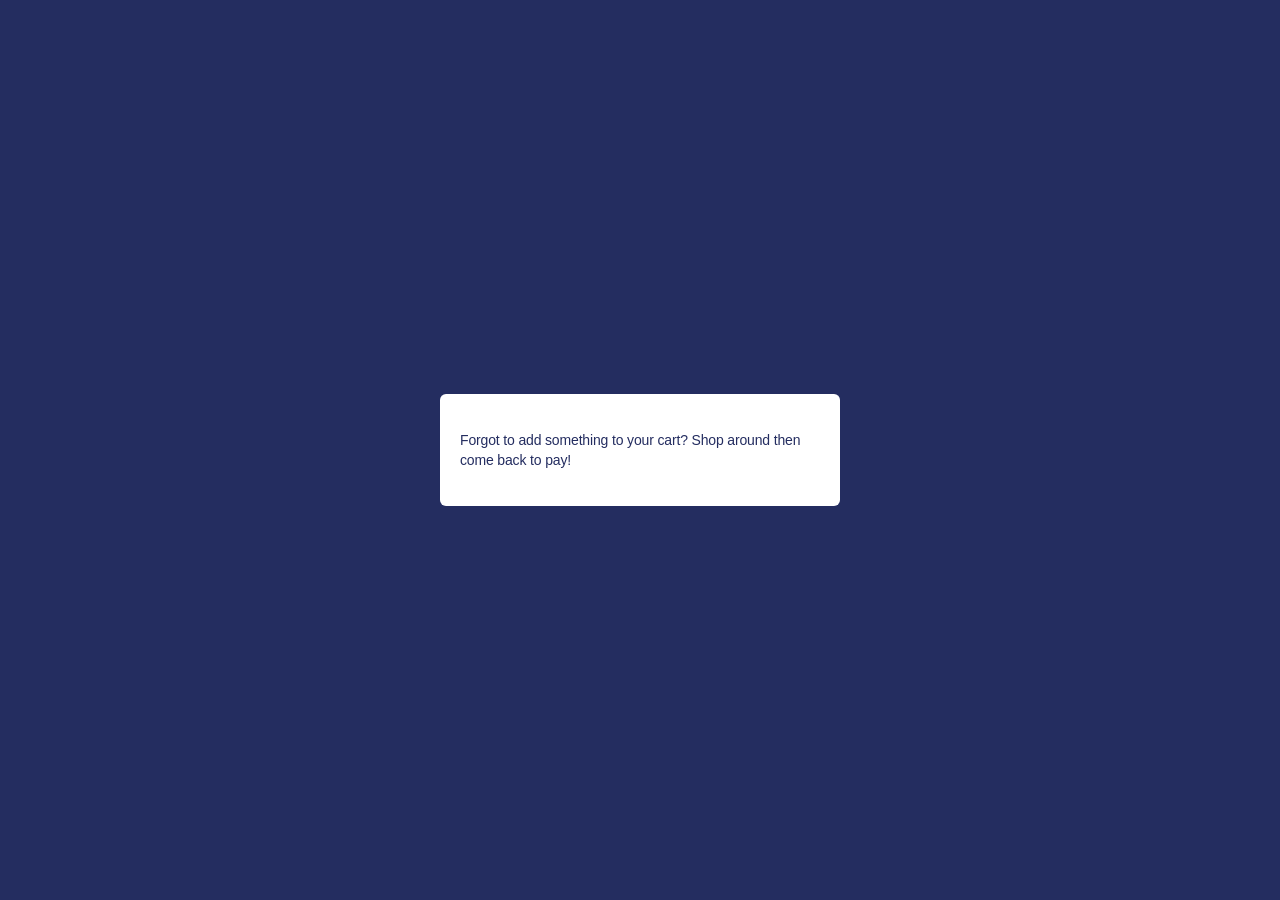
<file: cancel.html>
<!DOCTYPE html>
<html>
<head>
  <title>Checkout canceled</title>
  <link rel="stylesheet" href="style.css">
</head>
<body>
  <section>
    <p>Forgot to add something to your cart? Shop around then come back to pay!</p>
  </section>
</body>
</html>
</file>
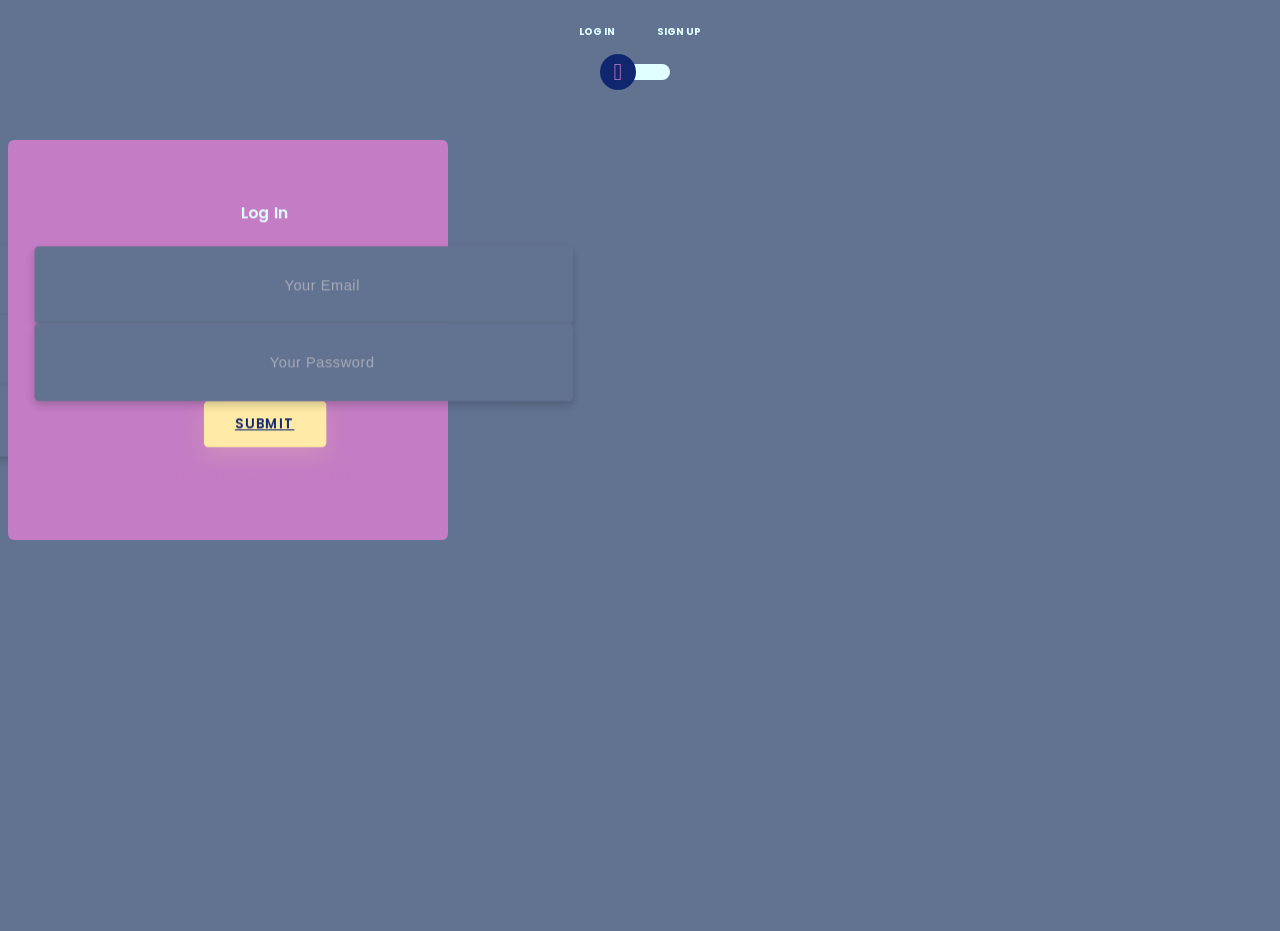
<file: signin.html>
<!DOCTYPE html>
<html lang="en">
    <head>
        <meta charset="utf-8" />
        <meta name="viewport" content="width=device-width, initial-scale=1, shrink-to-fit=no" />
        <meta name="description" content="" />
        <meta name="author" content="" />
        <title>GalachTech</title>
        
        <link href="css/signin.css" rel="stylesheet" />
    </head>
   
<body>

	    <div class="section" style="text-align:center">
		    <div class="container" style="text-align:center">
			    <div class="row full-height justify-content-center" style="text-align:center">
				    <div class="col-12 text-center align-self-center py-5" style="text-align:center">
					    <div class="section pb-5 pt-5 pt-sm-2 text-center" style="text-align:center">
						    <h6 class="mb-0 pb-3" style="text-align:center"><span>Log In </span><span>Sign Up</span></h6>
			          	    <input class="checkbox" type="checkbox" id="reg-log" name="reg-log" style="text-align:center"/>
			          	    <label for="reg-log" style="text-align:center"></label>
						    <div class="card-3d-wrap mx-auto">
							    <div class="card-3d-wrapper">
								    <div class="card-front" style="text-align:center">
									    <div class="center-wrap" style="text-align:center">
										    <div class="section text-center" style="text-align:center">
											    <h4 class="mb-4 pb-3" style="text-align:center">Log In</h4>
											<div class="form-group" style="text-align:center">
												<input type="email" name="logemail" class="form-style" placeholder="Your Email" id="logemail" autocomplete="off" style="text-align:center">
												<i class="input-icon uil uil-at" style="text-align:center"></i>
											</div>	
											<div class="form-group mt-2" style="text-align:center">
												<input type="password" name="logpass" class="form-style"  placeholder="Your Password" id="logpass" autocomplete="off" style="text-align:center">
												<i class="input-icon uil uil-lock-alt" style="text-align:center"></i>
											</div>
											<a href="#" class="btn mt-4" style="text-align:center">submit</a>
                            				<p class="mb-0 mt-4 text-center" style="text-align:center"><a href="#0" class="link" style="text-align:center">Forgot your password?</a></p>
				      					</div>
			      					</div>
			      				</div>
								<div class="card-back" style="text-align:center">
									<div class="center-wrap" style="text-align:center">
										<div class="section text-center" style="text-align:center">
											<h4 class="mb-4 pb-3" style="text-align:center">Sign Up</h4>
											<div class="form-group">
												<input type="text" name="logname" class="form-style" placeholder="Your Full Name" id="logname" autocomplete="off" style="text-align:center">
												<i class="input-icon uil uil-user" style="text-align:center"></i>
											</div>	
											<div class="form-group mt-2" style="text-align:center">
												<input type="email" name="logemail" class="form-style" placeholder="Your Email" id="logemail" autocomplete="off" style="text-align:center">
												<i class="input-icon uil uil-at" style="text-align:center"></i>
											</div>	
											<div class="form-group mt-2" style="text-align:center">
												<input type="password" name="logpass" class="form-style" placeholder="Your Password" id="logpass" autocomplete="off" style="text-align:center">
												<i class="input-icon uil uil-lock-alt" style="text-align:center"></i>
											</div>
											<a href="#" class="btn mt-4" style="text-align:center">submit</a>
				      					</div>
			      					</div>
			      				</div>
			      			</div>
			      		</div>
			      	</div>
		      	</div>
	      	</div>
	    </div>
	</div>
</body>
</html>
</file>
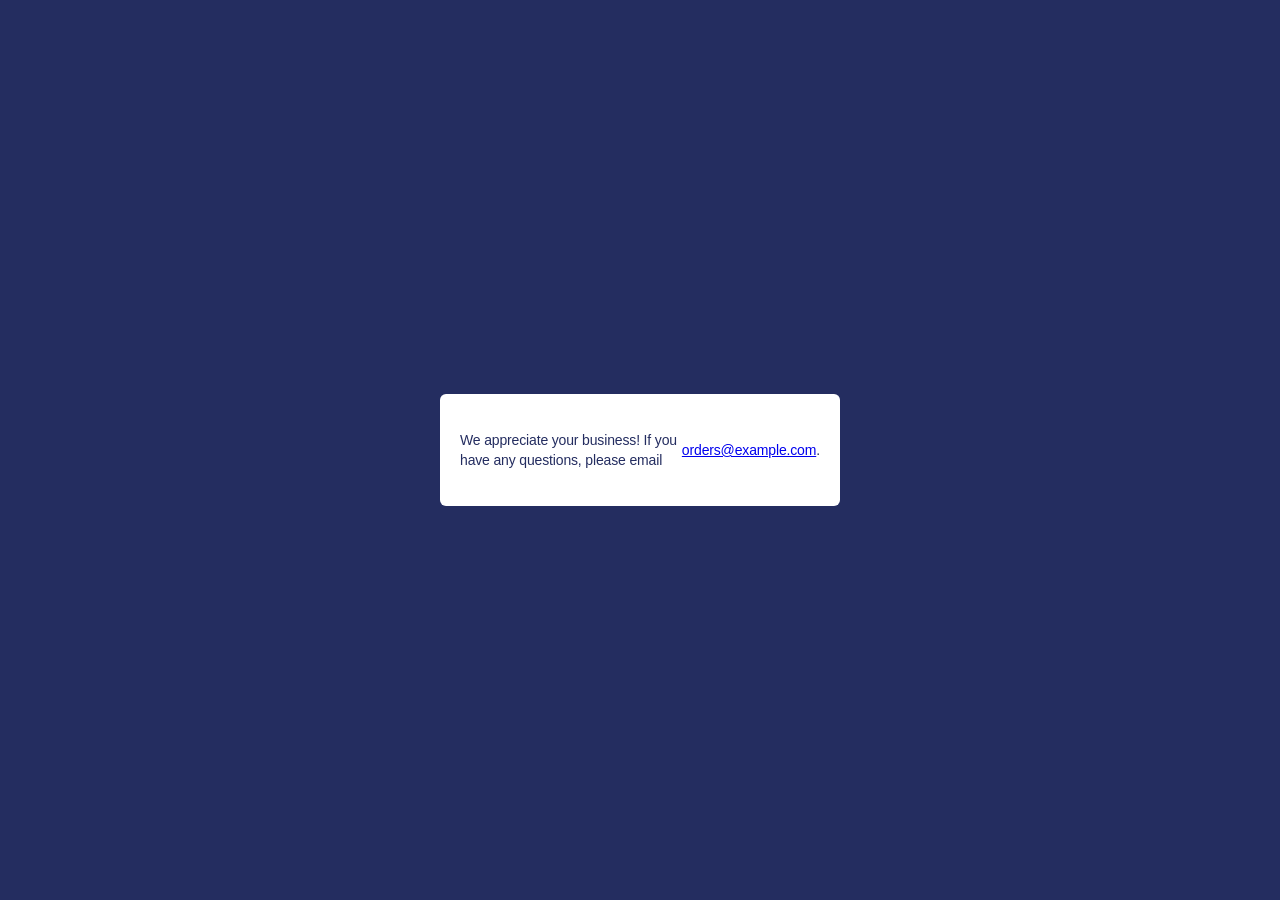
<file: success.html>
<!DOCTYPE html>
<html>
<head>
  <title>Thanks for your order!</title>
  <link rel="stylesheet" href="style.css">
</head>
<body>
  <section>
    <p>
      We appreciate your business! If you have any questions, please email
      <a href="mailto:orders@example.com">orders@example.com</a>.
    </p>
  </section>
</body>
</html>
</file>
<file: style.css>
body {
  display: flex;
  justify-content: center;
  align-items: center;
  background: #242d60;
  font-family: -apple-system, BlinkMacSystemFont, 'Segoe UI', 'Roboto',
  'Helvetica Neue', 'Ubuntu', sans-serif;
  height: 100vh;
  margin: 0;
  -webkit-font-smoothing: antialiased;
  -moz-osx-font-smoothing: grayscale;
}
section {
  background: #ffffff;
  display: flex;
  flex-direction: column;
  width: 400px;
  height: 112px;
  border-radius: 6px;
  justify-content: space-between;
}
.product {
  display: flex;
}
.description {
  display: flex;
  flex-direction: column;
  justify-content: center;
}
p {
  font-style: normal;
  font-weight: 500;
  font-size: 14px;
  line-height: 20px;
  letter-spacing: -0.154px;
  color: #242d60;
  height: 100%;
  width: 100%;
  padding: 0 20px;
  display: flex;
  align-items: center;
  justify-content: center;
  box-sizing: border-box;
}
img {
  border-radius: 6px;
  margin: 10px;
  width: 54px;
  height: 57px;
}
h3,
h5 {
  font-style: normal;
  font-weight: 500;
  font-size: 14px;
  line-height: 20px;
  letter-spacing: -0.154px;
  color: #242d60;
  margin: 0;
}
h5 {
  opacity: 0.5;
}
button {
  height: 36px;
  background: #556cd6;
  color: white;
  width: 100%;
  font-size: 14px;
  border: 0;
  font-weight: 500;
  cursor: pointer;
  letter-spacing: 0.6;
  border-radius: 0 0 6px 6px;
  transition: all 0.2s ease;
  box-shadow: 0px 4px 5.5px 0px rgba(0, 0, 0, 0.07);
}
button:hover {
  opacity: 0.8;
}
</file>
<file: css/signin.css>
/* Please ❤ this if you like it! */


@import url('https://fonts.googleapis.com/css?family=Poppins:400,500,600,700,800,900');

body{
	font-family: 'Poppins', sans-serif;
	font-weight: 300;
	font-size: 15px;
	line-height: 1.7;
	color: #E0FFFF;
	background-color: #627391;
	overflow-x: hidden;
}
a {
	cursor: pointer;
  transition: all 200ms linear;
}
a:hover {
	text-decoration: none;
}
.link {
  color: #c47cc4;
}
.link:hover {
  color: #c47cc4;
}
p {
  font-weight: 500;
  font-size: 14px;
  line-height: 1.7;
}
h4 {
  font-weight: 600;
}
h6 span{
  padding: 0 20px;
  text-transform: uppercase;
  font-weight: 700;
}
.section{
  position: relative;
  width: 100%;
  display: block;
}
.full-height{
  min-height: 100vh;
}
[type="checkbox"]:checked,
[type="checkbox"]:not(:checked){
  position: absolute;
  left: -9999px;
}
.checkbox:checked + label,
.checkbox:not(:checked) + label{
  position: relative;
  display: block;
  text-align: center;
  width: 60px;
  height: 16px;
  border-radius: 8px;
  padding: 0;
  margin: 10px auto;
  cursor: pointer;
  background-color:#E0FFFF;
}
.checkbox:checked + label:before,
.checkbox:not(:checked) + label:before{
  position: absolute;
  display: block;
  width: 36px;
  height: 36px;
  border-radius: 50%;
  color: #c47cc4;
  background-color: #102770;
  font-family: 'unicons';
  content: '\eb4f';
  z-index: 20;
  top: -10px;
  left: -10px;
  line-height: 36px;
  text-align: center;
  font-size: 24px;
  transition: all 0.5s ease;
}
.checkbox:checked + label:before {
  transform: translateX(44px) rotate(-270deg);
}


.card-3d-wrap {
  position: relative;
  width: 440px;
  max-width: 100%;
  height: 400px;
  -webkit-transform-style: preserve-3d;
  transform-style: preserve-3d;
  perspective: 800px;
  margin-top: 60px;
}
.card-3d-wrapper {
  width: 100%;
  height: 100%;
  position:absolute;    
  top: 0;
  left: 0;  
  -webkit-transform-style: preserve-3d;
  transform-style: preserve-3d;
  transition: all 600ms ease-out; 
}
.card-front, .card-back {
  width: 100%;
  height: 100%;
  background-color:#c47cc4;
  background-image: url('https://s3-us-west-2.amazonaws.com/s.cdpn.io/1462889/pat.svg');
  background-position: bottom center;
  background-repeat: no-repeat;
  background-size: 300%;
  position: absolute;
  border-radius: 6px;
  left: 0;
  top: 0;
  -webkit-transform-style: preserve-3d;
  transform-style: preserve-3d;
  -webkit-backface-visibility: hidden;
  -moz-backface-visibility: hidden;
  -o-backface-visibility: hidden;
  backface-visibility: hidden;
}
.card-back {
  transform: rotateY(180deg);
}
.checkbox:checked ~ .card-3d-wrap .card-3d-wrapper {
  transform: rotateY(180deg);
}
.center-wrap{
  position: absolute;
  width: 100%;
  padding: 0 35px;
  top: 50%;
  left: 0;
  transform: translate3d(0, -50%, 35px) perspective(100px);
  z-index: 20;
  display: block;
}


.form-group{ 
  position: relative;
  display: block;
    margin: 0;
    padding: 0;
}
.form-style {
  padding: 13px 20px;
  padding-left: 55px;
  height: 48px;
  width: 100%;
  font-weight: 500;
  border-radius: 4px;
  font-size: 14px;
  line-height: 22px;
  letter-spacing: 0.5px;
  outline: none;
  color: #c47cc4;
  background-color:#627391 ;
  border: none;
  -webkit-transition: all 200ms linear;
  transition: all 200ms linear;
  box-shadow: 0 4px 8px 0 rgba(21,21,21,.2);
}
.form-style:focus,
.form-style:active {
  border: none;
  outline: none;
  box-shadow: 0 4px 8px 0 rgba(21,21,21,.2);
}
.input-icon {
  position: absolute;
  top: 0;
  left: 18px;
  height: 48px;
  font-size: 24px;
  line-height: 48px;
  text-align: left;
  color: #627391;
  -webkit-transition: all 200ms linear;
    transition: all 200ms linear;
}

.form-group input:-ms-input-placeholder  {
  color: #c4c3ca;
  opacity: 0.7;
  -webkit-transition: all 200ms linear;
    transition: all 200ms linear;
}
.form-group input::-moz-placeholder  {
  color: #c4c3ca;
  opacity: 0.7;
  -webkit-transition: all 200ms linear;
    transition: all 200ms linear;
}
.form-group input:-moz-placeholder  {
  color: #c4c3ca;
  opacity: 0.7;
  -webkit-transition: all 200ms linear;
    transition: all 200ms linear;
}
.form-group input::-webkit-input-placeholder  {
  color: #c4c3ca;
  opacity: 0.7;
  -webkit-transition: all 200ms linear;
    transition: all 200ms linear;
}
.form-group input:focus:-ms-input-placeholder  {
  opacity: 0;
  -webkit-transition: all 200ms linear;
    transition: all 200ms linear;
}
.form-group input:focus::-moz-placeholder  {
  opacity: 0;
  -webkit-transition: all 200ms linear;
    transition: all 200ms linear;
}
.form-group input:focus:-moz-placeholder  {
  opacity: 0;
  -webkit-transition: all 200ms linear;
    transition: all 200ms linear;
}
.form-group input:focus::-webkit-input-placeholder  {
  opacity: 0;
  -webkit-transition: all 200ms linear;
    transition: all 200ms linear;
}

.btn{  
  border-radius: 4px;
  height: 44px;
  font-size: 13px;
  font-weight: 600;
  text-transform: uppercase;
  -webkit-transition : all 200ms linear;
  transition: all 200ms linear;
  padding: 0 30px;
  letter-spacing: 1px;
  display: -webkit-inline-flex;
  display: -ms-inline-flexbox;
  display: inline-flex;
  -webkit-align-items: center;
  -moz-align-items: center;
  -ms-align-items: center;
  align-items: center;
  -webkit-justify-content: center;
  -moz-justify-content: center;
  -ms-justify-content: center;
  justify-content: center;
  -ms-flex-pack: center;
  text-align: center;
  border: none;
  background-color: #ffeba7;
  color: #102770;
  box-shadow: 0 8px 24px 0 rgba(255,235,167,.2);
}
.btn:active,
.btn:focus{  
  background-color: #102770;
  color: #E0FFFF;
  box-shadow: 0 8px 24px 0 rgba(16,39,112,.2);
}
.btn:hover{  
  background-color: #c47cc4;
  color: #ffeba7;
  box-shadow: 0 8px 24px 0 rgba(16,39,112,.2);
}


.logo {
	position: absolute;
	top: 30px;
	right: 30px;
	display: block;
	z-index: 100;
	transition: all 250ms linear;
}
.logo img {
	height: 26px;
	width: auto;
	display: block;
}
</file>
